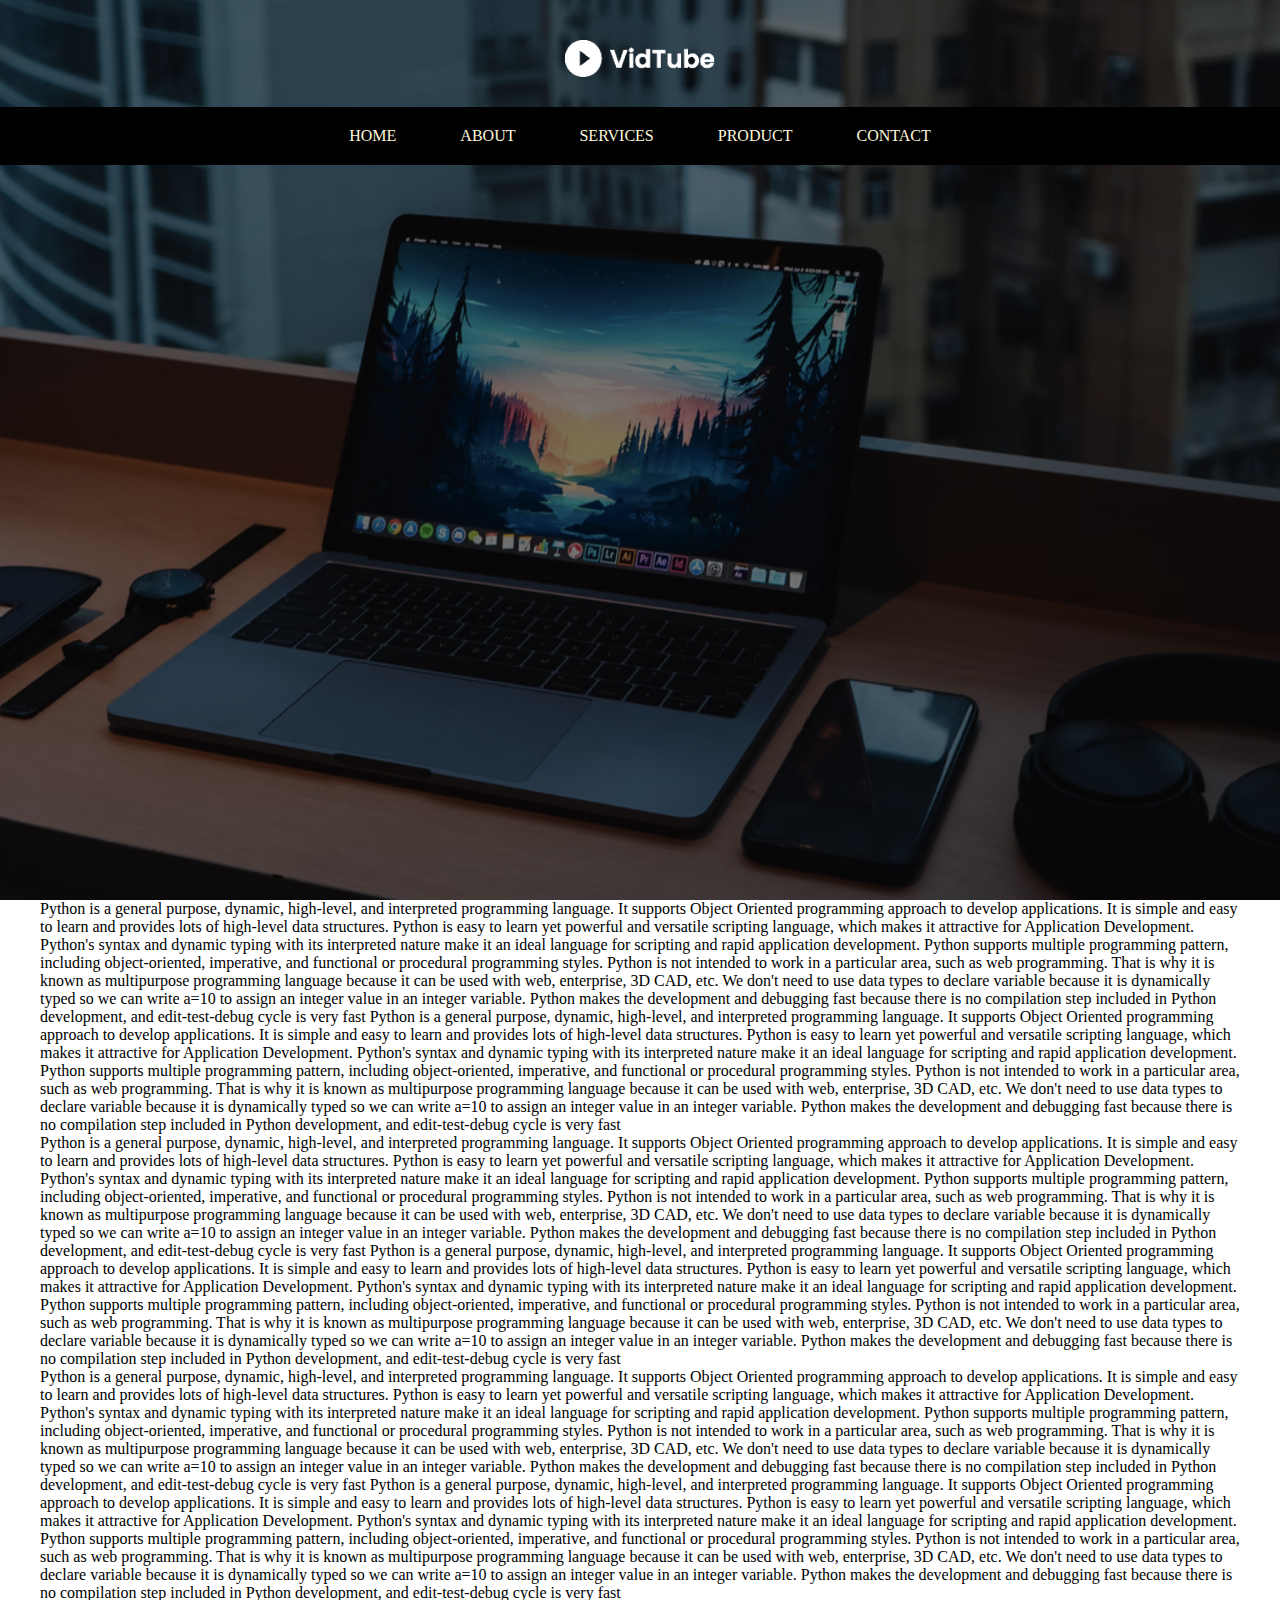
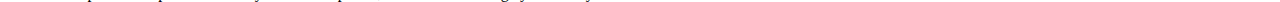
<file: index.html>
<html>
<head>
    <title>
       STICKY_NAVIGATION_BAR
    </title> 
    <link rel="stylesheet" type="text/css" href="sticky_navigation.css">
</head> 
    <body>
        <div class="header">
            <nav id="navbar">
                <img src="logo.png" class="logo">
                <ul  id="menu"> 
                    <li>HOME</li>
                    <li>ABOUT</li>
                    <li>SERVICES</li>
                    <li>PRODUCT</li>
                    <li>CONTACT</li>
                </ul>
            </nav>
        </div>
       
        <p class="text">
                       Python is a general purpose, dynamic, high-level, and interpreted programming language. It 
                    supports Object Oriented programming approach to develop applications. It is simple and 
                    easy to learn and provides lots of high-level data structures.
                    Python is easy to learn yet powerful and versatile scripting language, which makes it 
                    attractive for Application Development.
                    Python's syntax and dynamic typing with its interpreted nature make it an ideal language for 
                    scripting and rapid application development.
                    Python supports multiple programming pattern, including object-oriented, imperative, and 
                    functional or procedural programming styles.
                    Python is not intended to work in a particular area, such as web programming. That is why it 
                    is known as multipurpose programming language because it can be used with web, enterprise, 
                    3D CAD, etc.
                    We don't need to use data types to declare variable because it is dynamically typed so we can 
                    write a=10 to assign an integer value in an integer variable.
                    Python makes the development and debugging fast because there is no compilation step 
                    included in Python development, and edit-test-debug cycle is very fast
                    Python is a general purpose, dynamic, high-level, and interpreted programming language. It 
                    supports Object Oriented programming approach to develop applications. It is simple and 
                    easy to learn and provides lots of high-level data structures.
                    Python is easy to learn yet powerful and versatile scripting language, which makes it 
                    attractive for Application Development.
                    Python's syntax and dynamic typing with its interpreted nature make it an ideal language for 
                    scripting and rapid application development.
                    Python supports multiple programming pattern, including object-oriented, imperative, and 
                    functional or procedural programming styles.
                    Python is not intended to work in a particular area, such as web programming. That is why it 
                    is known as multipurpose programming language because it can be used with web, enterprise, 
                    3D CAD, etc.
                    We don't need to use data types to declare variable because it is dynamically typed so we can 
                    write a=10 to assign an integer value in an integer variable.
                    Python makes the development and debugging fast because there is no compilation step 
                    included in Python development, and edit-test-debug cycle is very fast
            </p>
            <p class="text">
                Python is a general purpose, dynamic, high-level, and interpreted programming language. It 
             supports Object Oriented programming approach to develop applications. It is simple and 
             easy to learn and provides lots of high-level data structures.
             Python is easy to learn yet powerful and versatile scripting language, which makes it 
             attractive for Application Development.
             Python's syntax and dynamic typing with its interpreted nature make it an ideal language for 
             scripting and rapid application development.
             Python supports multiple programming pattern, including object-oriented, imperative, and 
             functional or procedural programming styles.
             Python is not intended to work in a particular area, such as web programming. That is why it 
             is known as multipurpose programming language because it can be used with web, enterprise, 
             3D CAD, etc.
             We don't need to use data types to declare variable because it is dynamically typed so we can 
             write a=10 to assign an integer value in an integer variable.
             Python makes the development and debugging fast because there is no compilation step 
             included in Python development, and edit-test-debug cycle is very fast
             Python is a general purpose, dynamic, high-level, and interpreted programming language. It 
             supports Object Oriented programming approach to develop applications. It is simple and 
             easy to learn and provides lots of high-level data structures.
             Python is easy to learn yet powerful and versatile scripting language, which makes it 
             attractive for Application Development.
             Python's syntax and dynamic typing with its interpreted nature make it an ideal language for 
             scripting and rapid application development.
             Python supports multiple programming pattern, including object-oriented, imperative, and 
             functional or procedural programming styles.
             Python is not intended to work in a particular area, such as web programming. That is why it 
             is known as multipurpose programming language because it can be used with web, enterprise, 
             3D CAD, etc.
             We don't need to use data types to declare variable because it is dynamically typed so we can 
             write a=10 to assign an integer value in an integer variable.
             Python makes the development and debugging fast because there is no compilation step 
             included in Python development, and edit-test-debug cycle is very fast
            </p>
            <p class="text">
                Python is a general purpose, dynamic, high-level, and interpreted programming language. It 
             supports Object Oriented programming approach to develop applications. It is simple and 
             easy to learn and provides lots of high-level data structures.
             Python is easy to learn yet powerful and versatile scripting language, which makes it 
             attractive for Application Development.
             Python's syntax and dynamic typing with its interpreted nature make it an ideal language for 
             scripting and rapid application development.
             Python supports multiple programming pattern, including object-oriented, imperative, and 
             functional or procedural programming styles.
             Python is not intended to work in a particular area, such as web programming. That is why it 
             is known as multipurpose programming language because it can be used with web, enterprise, 
             3D CAD, etc.
             We don't need to use data types to declare variable because it is dynamically typed so we can 
             write a=10 to assign an integer value in an integer variable.
             Python makes the development and debugging fast because there is no compilation step 
             included in Python development, and edit-test-debug cycle is very fast
             Python is a general purpose, dynamic, high-level, and interpreted programming language. It 
             supports Object Oriented programming approach to develop applications. It is simple and 
             easy to learn and provides lots of high-level data structures.
             Python is easy to learn yet powerful and versatile scripting language, which makes it 
             attractive for Application Development.
             Python's syntax and dynamic typing with its interpreted nature make it an ideal language for 
             scripting and rapid application development.
             Python supports multiple programming pattern, including object-oriented, imperative, and 
             functional or procedural programming styles.
             Python is not intended to work in a particular area, such as web programming. That is why it 
             is known as multipurpose programming language because it can be used with web, enterprise, 
             3D CAD, etc.
             We don't need to use data types to declare variable because it is dynamically typed so we can 
             write a=10 to assign an integer value in an integer variable.
             Python makes the development and debugging fast because there is no compilation step 
             included in Python development, and edit-test-debug cycle is very fast
             </p>
        <script>
            var navbar=document.getElementById("navbar");
            var menu=document.getElementById("menu");

            
            window.onscroll=function(){
                if(window.pageYOffset>=menu.offsetTop){
                    navbar.classList.add("sticky");
                
                }
                else{
                    navbar.classList.remove("sticky");
                }
            }
        </script>    
    </body>
</html>
</file>
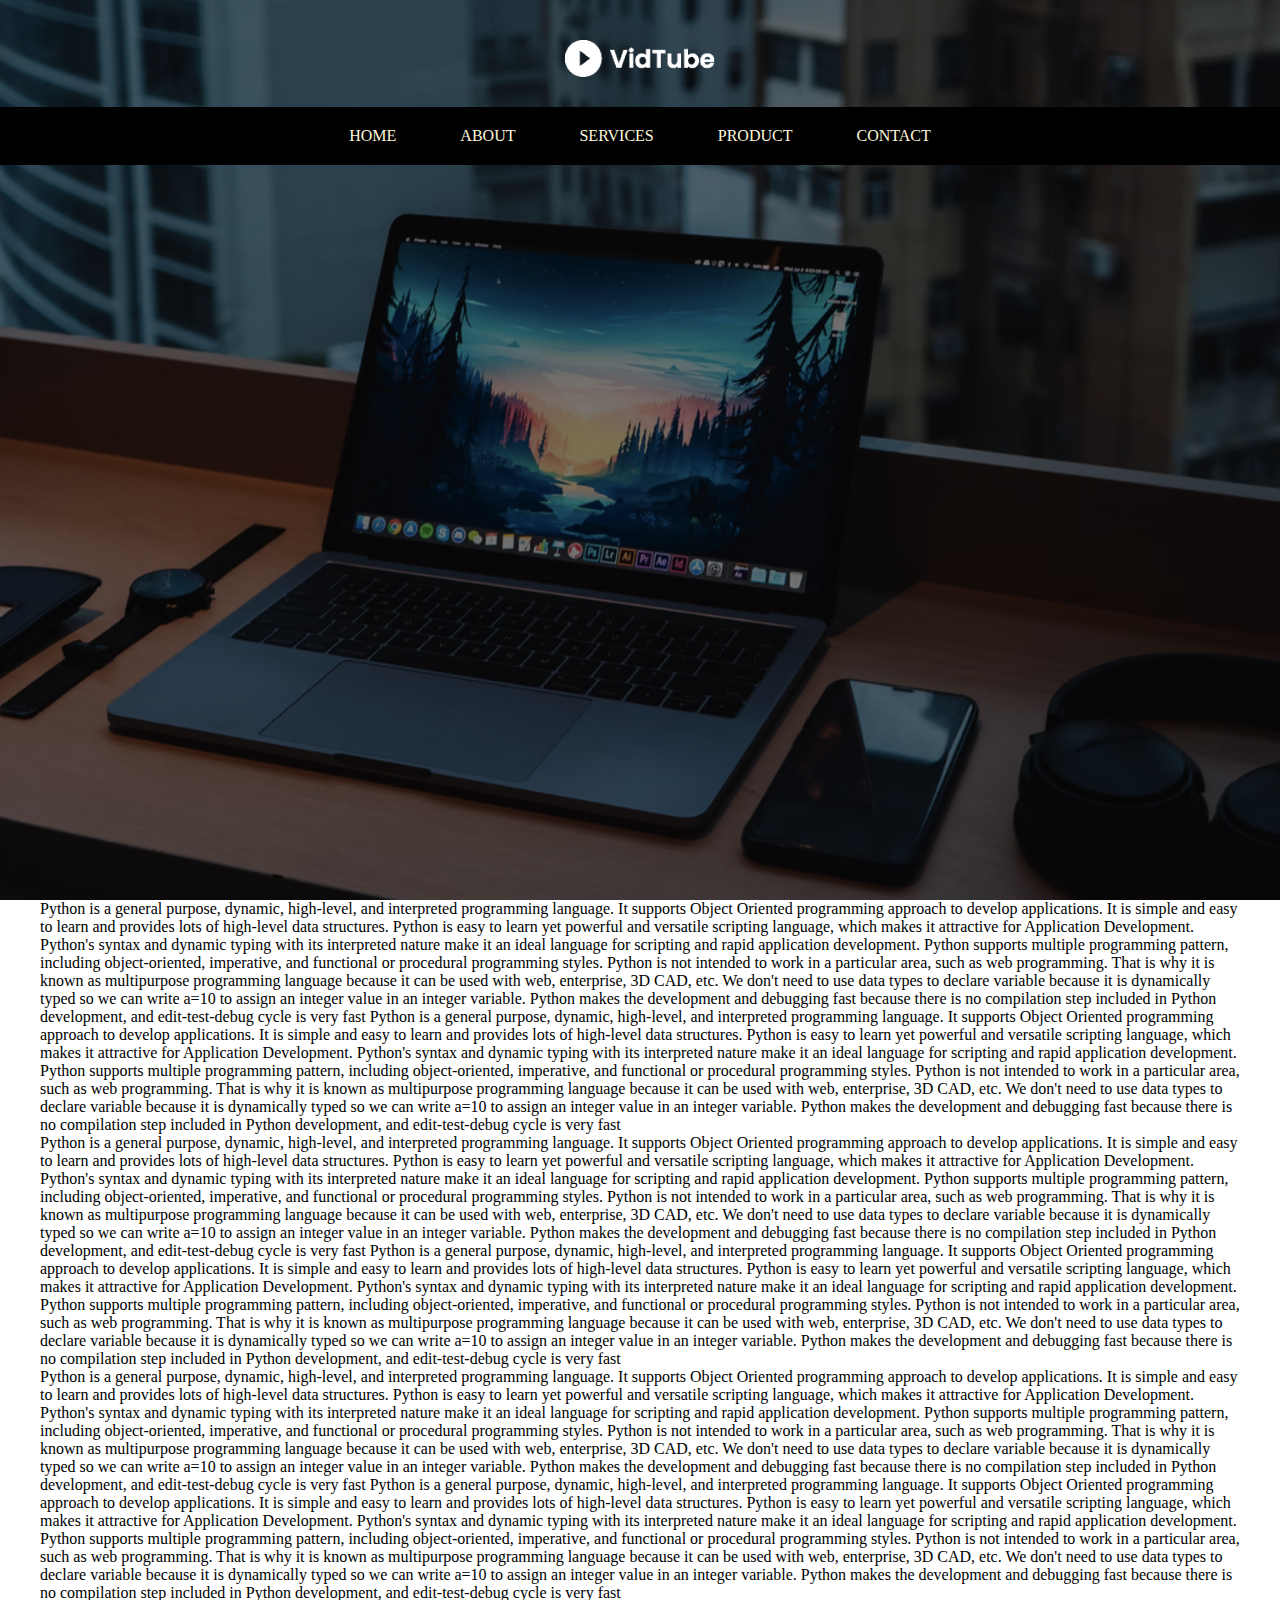
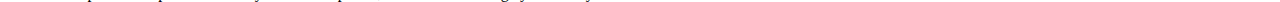
<file: sticky_navigation.html>
<html>
<head>
    <title>
       STICKY_NAVIGATION_BAR
    </title> 
    <link rel="stylesheet" type="text/css" href="sticky_navigation.css">
</head> 
    <body>
        <div class="header">
            <nav id="navbar">
                <img src="logo.png" class="logo">
                <ul  id="menu"> 
                    <li>HOME</li>
                    <li>ABOUT</li>
                    <li>SERVICES</li>
                    <li>PRODUCT</li>
                    <li>CONTACT</li>
                </ul>
            </nav>
        </div>
       
        <p class="text">
                       Python is a general purpose, dynamic, high-level, and interpreted programming language. It 
                    supports Object Oriented programming approach to develop applications. It is simple and 
                    easy to learn and provides lots of high-level data structures.
                    Python is easy to learn yet powerful and versatile scripting language, which makes it 
                    attractive for Application Development.
                    Python's syntax and dynamic typing with its interpreted nature make it an ideal language for 
                    scripting and rapid application development.
                    Python supports multiple programming pattern, including object-oriented, imperative, and 
                    functional or procedural programming styles.
                    Python is not intended to work in a particular area, such as web programming. That is why it 
                    is known as multipurpose programming language because it can be used with web, enterprise, 
                    3D CAD, etc.
                    We don't need to use data types to declare variable because it is dynamically typed so we can 
                    write a=10 to assign an integer value in an integer variable.
                    Python makes the development and debugging fast because there is no compilation step 
                    included in Python development, and edit-test-debug cycle is very fast
                    Python is a general purpose, dynamic, high-level, and interpreted programming language. It 
                    supports Object Oriented programming approach to develop applications. It is simple and 
                    easy to learn and provides lots of high-level data structures.
                    Python is easy to learn yet powerful and versatile scripting language, which makes it 
                    attractive for Application Development.
                    Python's syntax and dynamic typing with its interpreted nature make it an ideal language for 
                    scripting and rapid application development.
                    Python supports multiple programming pattern, including object-oriented, imperative, and 
                    functional or procedural programming styles.
                    Python is not intended to work in a particular area, such as web programming. That is why it 
                    is known as multipurpose programming language because it can be used with web, enterprise, 
                    3D CAD, etc.
                    We don't need to use data types to declare variable because it is dynamically typed so we can 
                    write a=10 to assign an integer value in an integer variable.
                    Python makes the development and debugging fast because there is no compilation step 
                    included in Python development, and edit-test-debug cycle is very fast
            </p>
            <p class="text">
                Python is a general purpose, dynamic, high-level, and interpreted programming language. It 
             supports Object Oriented programming approach to develop applications. It is simple and 
             easy to learn and provides lots of high-level data structures.
             Python is easy to learn yet powerful and versatile scripting language, which makes it 
             attractive for Application Development.
             Python's syntax and dynamic typing with its interpreted nature make it an ideal language for 
             scripting and rapid application development.
             Python supports multiple programming pattern, including object-oriented, imperative, and 
             functional or procedural programming styles.
             Python is not intended to work in a particular area, such as web programming. That is why it 
             is known as multipurpose programming language because it can be used with web, enterprise, 
             3D CAD, etc.
             We don't need to use data types to declare variable because it is dynamically typed so we can 
             write a=10 to assign an integer value in an integer variable.
             Python makes the development and debugging fast because there is no compilation step 
             included in Python development, and edit-test-debug cycle is very fast
             Python is a general purpose, dynamic, high-level, and interpreted programming language. It 
             supports Object Oriented programming approach to develop applications. It is simple and 
             easy to learn and provides lots of high-level data structures.
             Python is easy to learn yet powerful and versatile scripting language, which makes it 
             attractive for Application Development.
             Python's syntax and dynamic typing with its interpreted nature make it an ideal language for 
             scripting and rapid application development.
             Python supports multiple programming pattern, including object-oriented, imperative, and 
             functional or procedural programming styles.
             Python is not intended to work in a particular area, such as web programming. That is why it 
             is known as multipurpose programming language because it can be used with web, enterprise, 
             3D CAD, etc.
             We don't need to use data types to declare variable because it is dynamically typed so we can 
             write a=10 to assign an integer value in an integer variable.
             Python makes the development and debugging fast because there is no compilation step 
             included in Python development, and edit-test-debug cycle is very fast
            </p>
            <p class="text">
                Python is a general purpose, dynamic, high-level, and interpreted programming language. It 
             supports Object Oriented programming approach to develop applications. It is simple and 
             easy to learn and provides lots of high-level data structures.
             Python is easy to learn yet powerful and versatile scripting language, which makes it 
             attractive for Application Development.
             Python's syntax and dynamic typing with its interpreted nature make it an ideal language for 
             scripting and rapid application development.
             Python supports multiple programming pattern, including object-oriented, imperative, and 
             functional or procedural programming styles.
             Python is not intended to work in a particular area, such as web programming. That is why it 
             is known as multipurpose programming language because it can be used with web, enterprise, 
             3D CAD, etc.
             We don't need to use data types to declare variable because it is dynamically typed so we can 
             write a=10 to assign an integer value in an integer variable.
             Python makes the development and debugging fast because there is no compilation step 
             included in Python development, and edit-test-debug cycle is very fast
             Python is a general purpose, dynamic, high-level, and interpreted programming language. It 
             supports Object Oriented programming approach to develop applications. It is simple and 
             easy to learn and provides lots of high-level data structures.
             Python is easy to learn yet powerful and versatile scripting language, which makes it 
             attractive for Application Development.
             Python's syntax and dynamic typing with its interpreted nature make it an ideal language for 
             scripting and rapid application development.
             Python supports multiple programming pattern, including object-oriented, imperative, and 
             functional or procedural programming styles.
             Python is not intended to work in a particular area, such as web programming. That is why it 
             is known as multipurpose programming language because it can be used with web, enterprise, 
             3D CAD, etc.
             We don't need to use data types to declare variable because it is dynamically typed so we can 
             write a=10 to assign an integer value in an integer variable.
             Python makes the development and debugging fast because there is no compilation step 
             included in Python development, and edit-test-debug cycle is very fast
             </p>
        <script>
            var navbar=document.getElementById("navbar");
            var menu=document.getElementById("menu");

            
            window.onscroll=function(){
                if(window.pageYOffset>=menu.offsetTop){
                    navbar.classList.add("sticky");
                
                }
                else{
                    navbar.classList.remove("sticky");
                }
            }
        </script>    
    </body>
</html>
</file>
<file: sticky_navigation.css>
*{
     margin:0;
     padding: 0;
     box-sizing: border-box;
     font-size: 'poppins',;
}

.header{
     width:100%;
     height:100vh;
     background-image: url(image.png);
     background-position: center;
     background-size: cover;
    
}
nav{ 
     width:100%;
     padding: 20px 0;
     text-align: center;
     
}
.logo{
     width: 150px;
     margin: 20px 0;
     cursor:pointer;
}

nav ul{
    
     background: #000;
     width:100%;
     margin-top: 10px;
}
nav ul li{
     color:cornsilk;
     display: inline-block;
     list-style: none;
     margin:20px 30px;
}
.text{
     padding:0 40px ;
}
nav.sticky{
     position:fixed;
     top:0;
     left:0;
     padding: 10px 8%;
     background:#000;
     display: flex;
     align-items: center;
     justify-content: space-between;
     transition: padding 1s;
}
nav.sticky ul{
     width:auto
}
</file>
